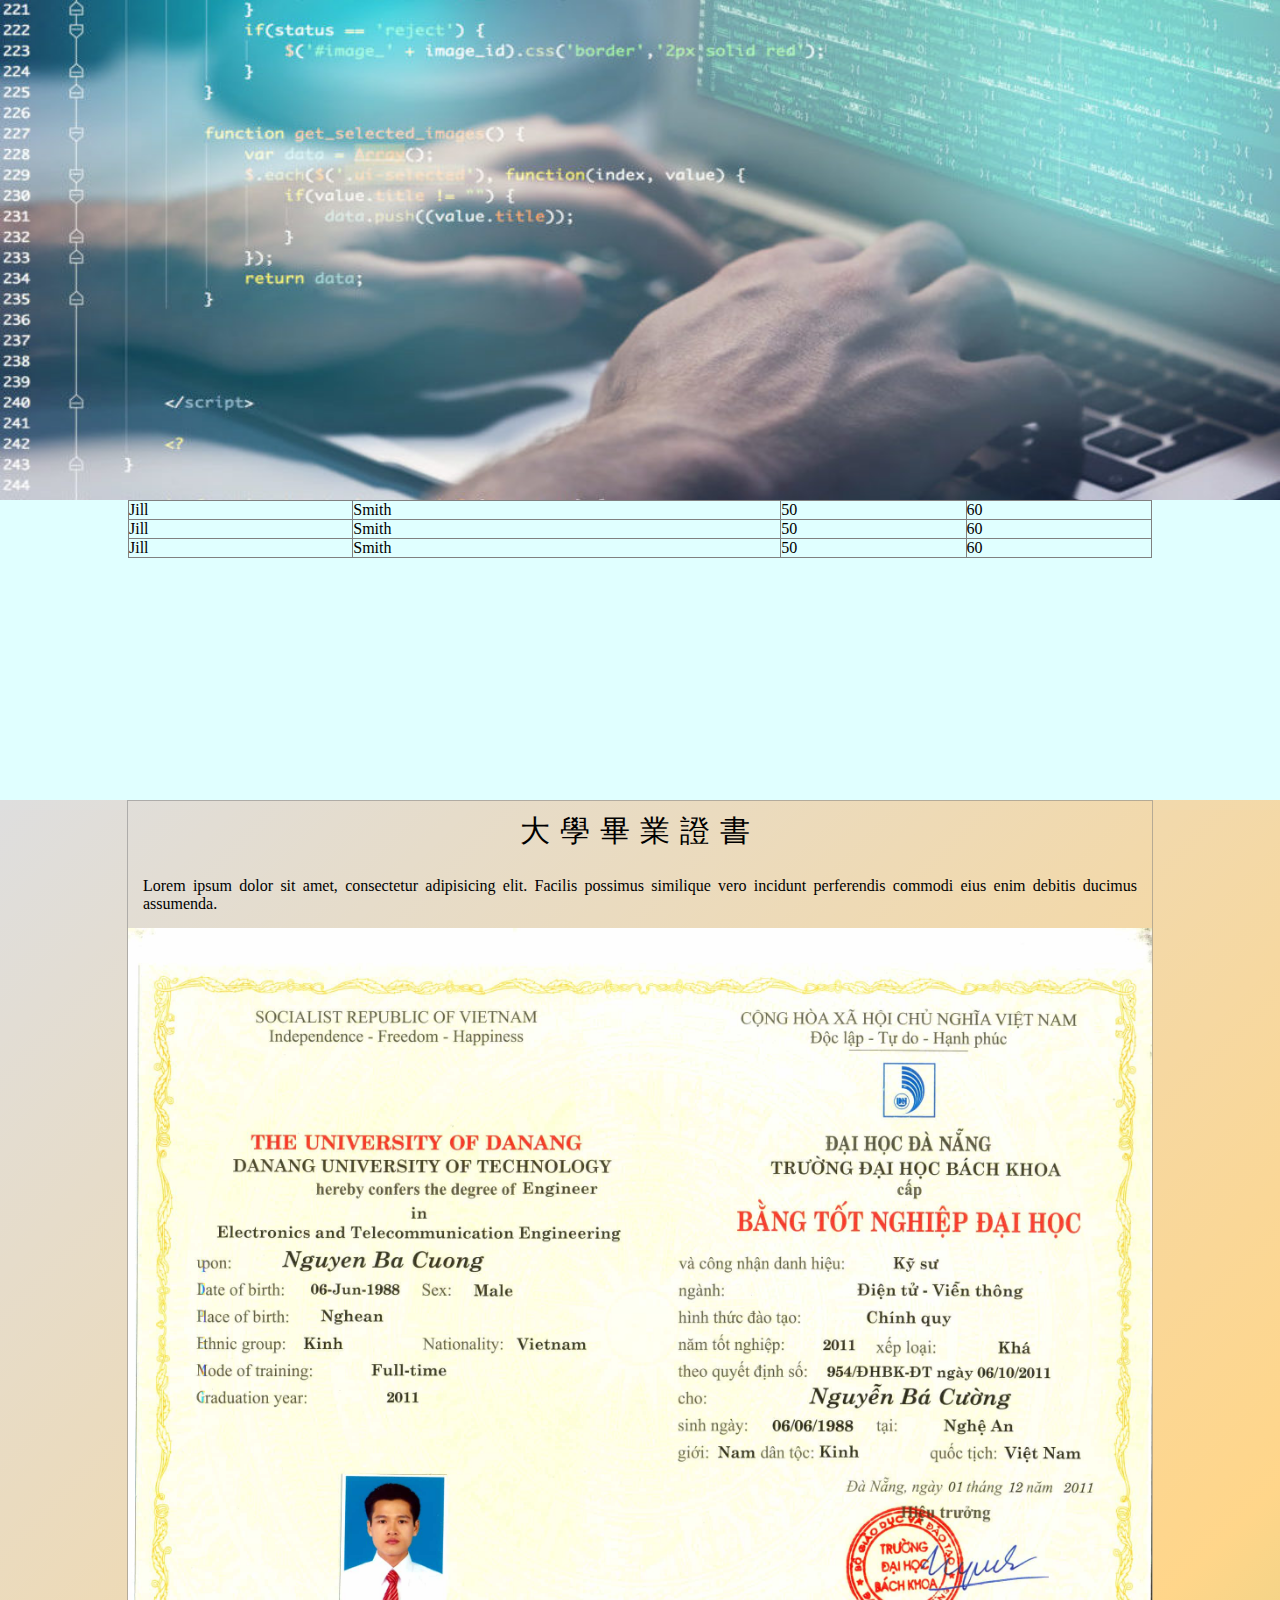
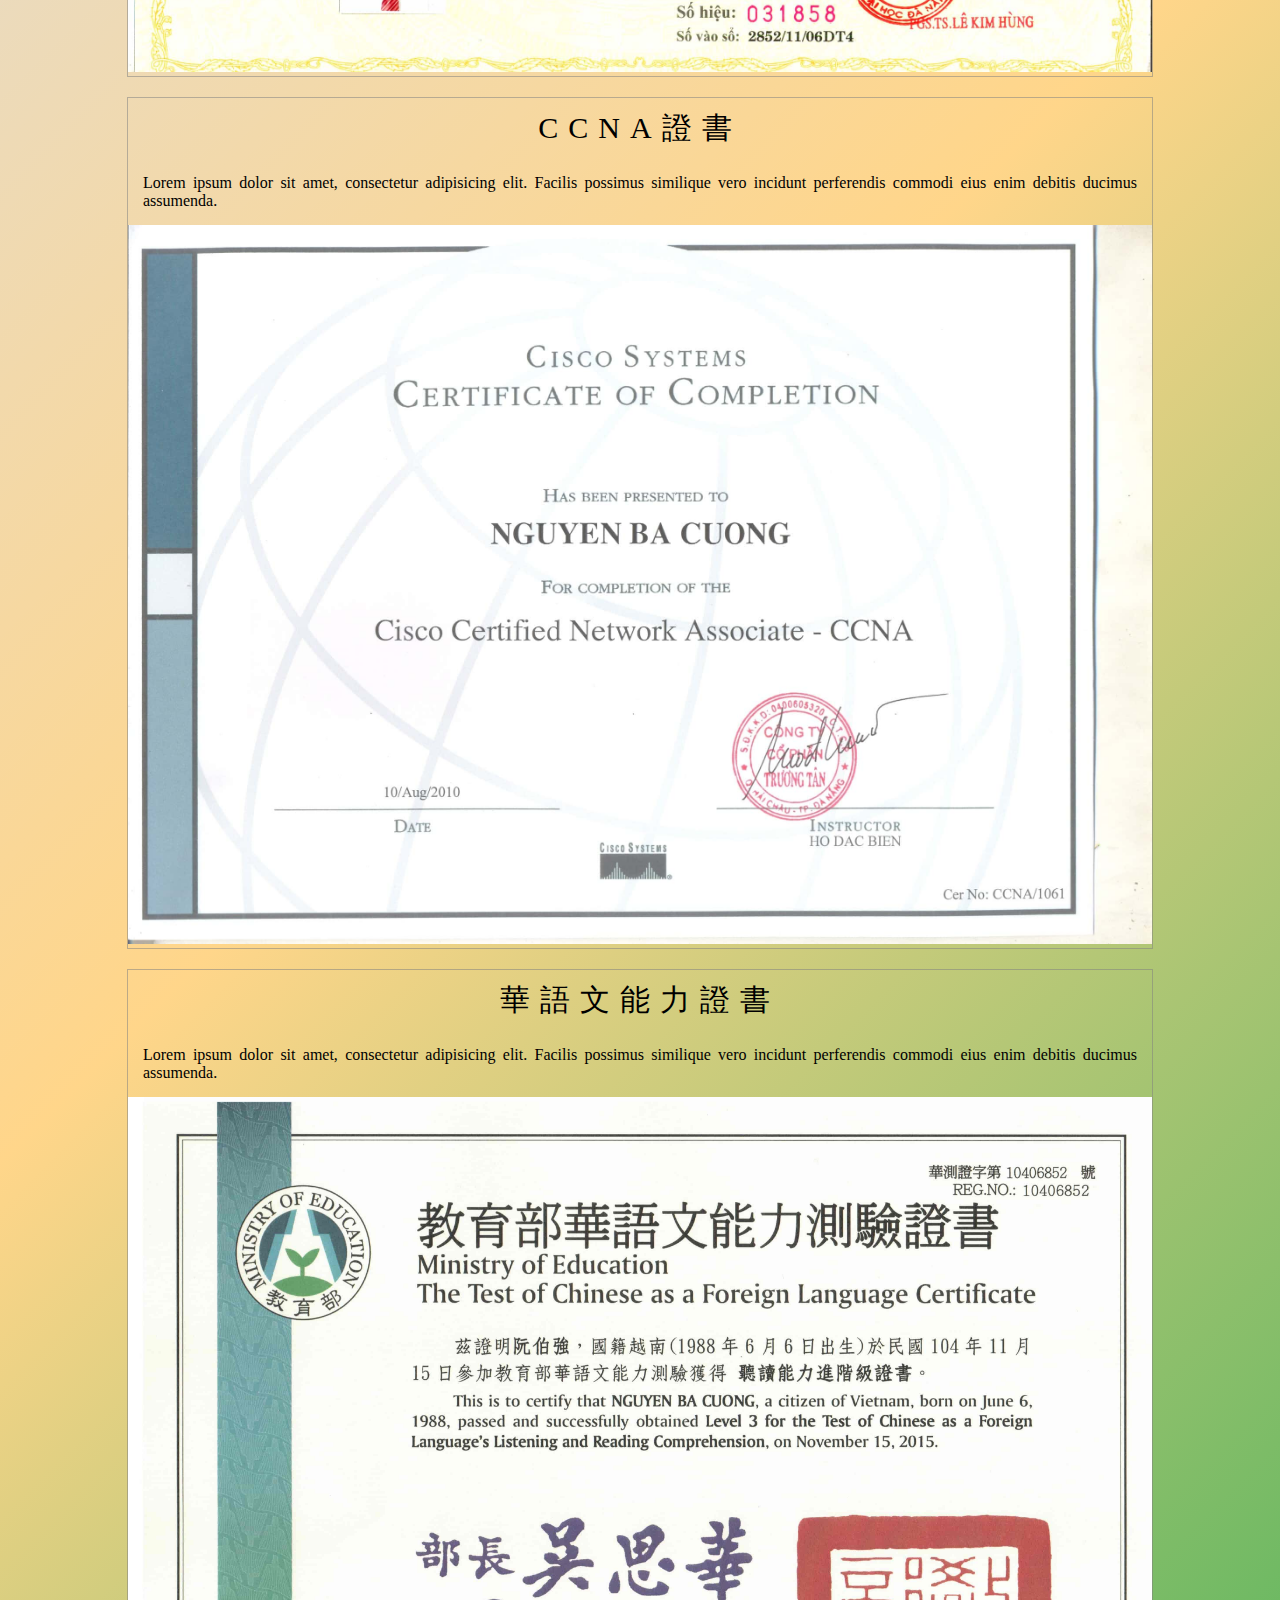
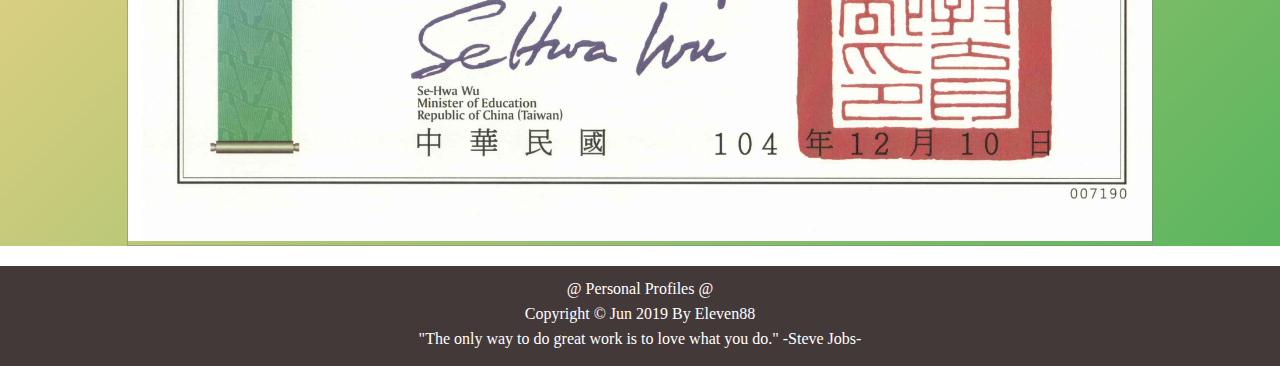
<file: profile.html>
<!DOCTYPE html>
<html lang="en">

<head>
	<meta charset="UTF-8">
	<meta name="viewport" content="width=device-width, initial-scale=1.0">
	<title>My Profile</title>
	<link rel="stylesheet" href="Styles/01.css">
</head>

<body>
	<div class="header">
		<div class="banner">
			<img src="Images/banner6.jpg" alt="">
		</div>
	</div>
	<div class="myinfo">
		<table>
			<tr>
				<td>Jill</td>
   				<td>Smith</td>
    			<td>50</td>
    			<td>60</td>
			</tr>
			<tr>
				<td>Jill</td>
   				<td>Smith</td>
    			<td>50</td>
    			<td>60</td>
			</tr>
			<tr>
				<td>Jill</td>
   				<td>Smith</td>
    			<td>50</td>
    			<td>60</td>
			</tr>
		</table>
	</div>
	<div class="profile">
		<ul>
			<li>
				<div class="file-name">大學畢業證書</div>
				<div class="file-desc">Lorem ipsum dolor sit amet, consectetur adipisicing elit. Facilis possimus
					similique vero incidunt perferendis commodi eius enim debitis ducimus assumenda.</div>
				<img src="Images/certi1.jpg" alt="">
			</li>
			<li>
				<div class="file-name">CCNA證書</div>
				<div class="file-desc">Lorem ipsum dolor sit amet, consectetur adipisicing elit. Facilis possimus
					similique vero incidunt perferendis commodi eius enim debitis ducimus assumenda.</div>
				<img src="Images/certi2.jpg" alt="">
			</li>
			<li>
				<div class="file-name">華語文能力證書</div>
				<div class="file-desc">Lorem ipsum dolor sit amet, consectetur adipisicing elit. Facilis possimus
					similique vero incidunt perferendis commodi eius enim debitis ducimus assumenda.</div>
				<img src="Images/certi3.jpg" alt="">
			</li>
		</ul>
	</div>
	<div class="footer">
		<p class="p1">@ Personal Profiles @</p>
		<p>Copyright © Jun 2019 By Eleven88</p>
		<p>"The only way to do great work is to love what you do." -Steve Jobs-</p>
	</div>
</body>

</html>
</file>
<file: Styles/01.css>
*{margin: 0; padding: 0;}

tr {
}

.header {
    width: 100%;
    height: 500px;
}
.banner {
    width: 100%;
    height: 100%;
}
.banner img {
    width: 100%;
    height: 100%;
    background-size: cover;
}
.myinfo {
    width: 100%;
    height: 300px;
    background: lightcyan;
}
table, td {
    border: 1px solid gray;
    border-collapse: collapse;
}
table {
    width: 80%;
    margin: auto;
}


.profile {
    width: 100%;
    height: 100%;
    background: linear-gradient(-45deg, #4caf50eb,#ffa50075, #00000021);
}
.profile li {
    list-style: none;
    width: 80%;
    border: 1px solid #80808087;
    margin: 0 auto 20px;
    overflow: hidden;
    /* background: lightblue; */
}
.file-name {
    text-align: center;
    font-size: 30px;
    padding: 10px;
    letter-spacing: 10px;
}
.file-desc {
    text-align: justify;
    padding: 15px;
}
.profile li img {width: 100%;}
.footer {
    width: 100%;
    height: 100px;
    background: #433939;
    text-align: center;
    color: white;
}
.footer .p1 {padding-top: 10px;}
.footer p {line-height: 25px;}
</file>
